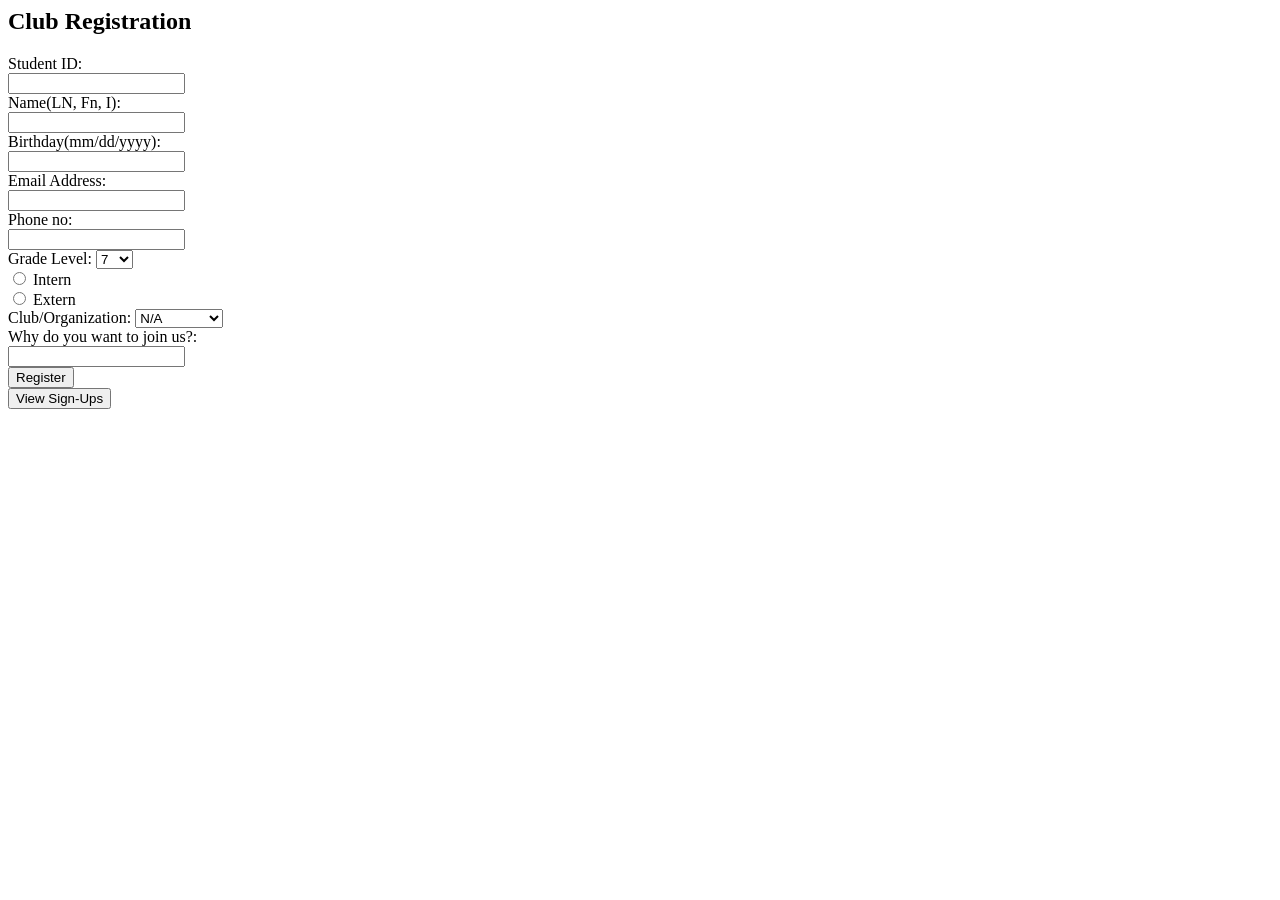
<file: public/3QGJohannDelaCruzExer2.html>
<html>
    <body>

        <h2 id="title">Club Registration</h2>

        <div id="formPart">
            <form id="form">
                <label for="stnumber">Student ID:</label><br>
                <input type="number" id="stnumber"><br>

                <label for="name">Name(LN, Fn, I):</label><br>
                <input type="text" id="name"><br>

                <label for="Bday">Birthday(mm/dd/yyyy):</label><br>
                <input type="number" id="Bday"><br>

                <label for="email">Email Address:</label><br>
                <input type="email" id="email"><br>

                <label for="Phoneno">Phone no:</label><br>
                <input type="number" id="Phoneno"><br>

                <label for="Gradelvl">Grade Level:</label>
                <select id="grade">
                    <option>7</option>
                    <option>8</option>
                    <option>9</option>
                    <option>10</option>
                    <option>11</option>
                    <option>12</option>
                </select><br>

                <input type="radio" name="labuubu" value="Intern"> Intern<br>
                <input type="radio" name="labuubu" value="Extern"> Extern<br>

                <label>Club/Organization:</label>
                <select id="club">
                    <option>N/A</option>
                    <option>Alianti</option>
                    <option>Astrosoc</option>
                    <option>Bravura</option>
                    <option>Computron</option>
                    <option>Exposure</option>
                    <option>Intalye</option>
                    <option>Invictus</option>
                    <option>Kislap</option>
                    <option>Labuyo</option>
                    <option>Pallastro</option>
                    <option>Pisay.XYZ</option>
                    <option>Polvere</option>
                    <option>Sigasig</option>
                    <option>Volant</option>
                </select><br>

                <label for="Reason">Why do you want to join us?:</label><br>
                <input type="textarea" id="Reason"><br>

                <input type="submit" value="Register"><br>
                <input type="button" value="View Sign-Ups" onclick="showView()"><br>
            </form>

            <p id="msg"></p>
        </div>

        <div id="viewPart" style="display:none;">
            <label>Filter Club:</label>
            <select id="filter">
                <option value="ALL">ALL</option>
                <option>Alianti</option>
                <option>Astrosoc</option>
                <option>Bravura</option>
                <option>Computron</option>
                <option>Exposure</option>
                <option>Intalye</option>
                <option>Invictus</option>
                <option>Kislap</option>
                <option>Labuyo</option>
                <option>Pallastro</option>
                <option>Pisay.XYZ</option>
                <option>Polvere</option>
                <option>Sigasig</option>
                <option>Volant</option>
            </select>

            <p id="total"></p>

            <table border="1">
                <tr>
                    <th>Name</th>
                    <th>ID</th>
                    <th>Club</th>
                </tr>
                <tbody id="list"></tbody>
            </table>

            <p id="viewMsg"></p>

            <button onclick="showForm()">Back</button>
        </div>

        <script>
            let data = localStorage.getItem("signups")
            let signups = data ? JSON.parse(data) : []

            document.getElementById("form").onsubmit = function(e) {
                e.preventDefault()
                if (!confirm("Submit?")) return

                let studentName = document.getElementById("name")

                let type = ""
                let radios = document.getElementsByName("labuubu")
                for (let i = 0; i < radios.length; i++) {
                    if (radios[i].checked) type = radios[i].value
                }

                let obj = {
                    id: stnumber.value,
                    name: studentName.value,
                    club: club.value,
                    type: type
                }

                signups.push(obj)
                localStorage.setItem("signups", JSON.stringify(signups))
                msg.innerHTML = "Saved"
                this.reset()
            }

            function showView() {
                title.innerHTML = "View Sign-Ups"
                formPart.style.display = "none"
                viewPart.style.display = "block"
                showList(signups)
            }

            function showForm() {
                title.innerHTML = "Club Registration"
                viewPart.style.display = "none"
                formPart.style.display = "block"
            }

            filter.onchange = function() {
                if (this.value == "ALL") {
                    showList(signups)
                } else {
                    let f = signups.filter(s => s.club == this.value)
                    showList(f)
                }
            }

            function showList(arr) {
                list.innerHTML = ""
                viewMsg.innerHTML = ""

                if (signups.length == 0) {
                    viewMsg.innerHTML = "No sign-ups saved"
                    total.innerHTML = "Total: 0"
                    return
                }

                if (arr.length == 0) {
                    viewMsg.innerHTML = "No sign-ups for this club"
                    total.innerHTML = "Total: 0"
                    return
                }

                for (let i = 0; i < arr.length; i++) {
                    let r = document.createElement("tr")
                    r.innerHTML = "<td>" + arr[i].name + "</td><td>" + arr[i].id + "</td><td>" + arr[i].club + "</td>"
                    list.appendChild(r)
                }

                total.innerHTML = "Total: " + arr.length
            }
        </script>

    </body>
</html>
</file>
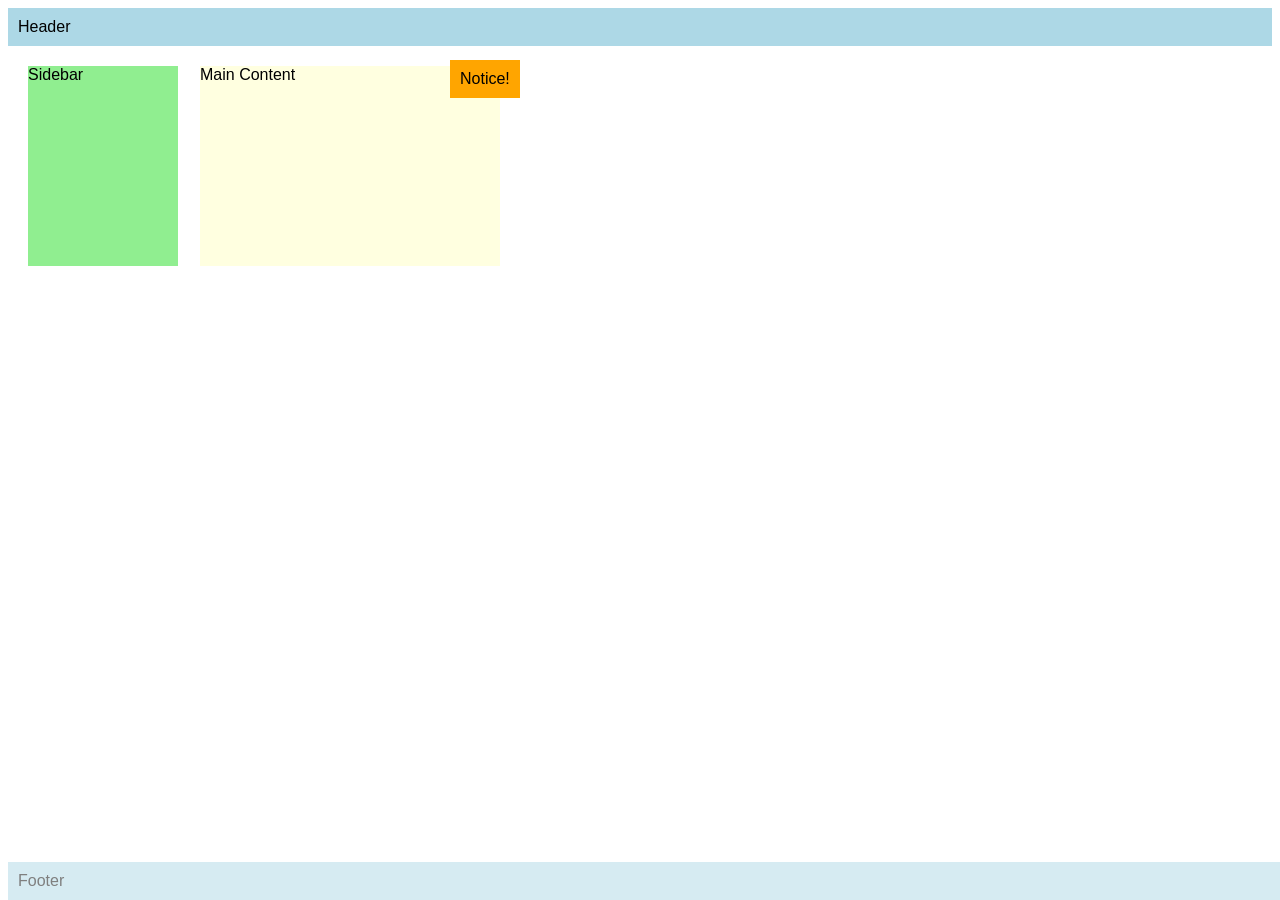
<file: public/9LiDELACRUZseatwork2.html>
<!DOCTYPE html>
<html>
<head>
  <meta name="author" content="<your names>" />
  <meta name="revised" content="<date today>" />
  <style>
    body { font-family: Arial, sans-serif; }
    .header, .footer {
      background: lightblue;
      padding: 10px;
    }
    .footer {
        position: fixed; bottom: 0; width: 100%;
       opacity: 0.5;
    }
    .sidebar {
      background: lightgreen;
      position: relative; top: 20px; left: 20px;
      width: 150px;
      height: 200px;
    }
    .content {
        position: fixed; top: 66px; left: 200px;
      background: lightyellow;
      width: 300px;
      height: 200px;
      z-index: 1;
    }    
    .notice {
    position: absolute;
    top: 60px;
    left: 450px;
    background: orange;
    padding: 10px;
    z-index: 2;
    }
  </style>
</head>
<body>
<div class="notice">Notice!</div>
  <div class="header">Header</div>
  <div class="sidebar">Sidebar</div>
  <div class="content">Main Content</div>
  <div class="footer">Footer</div>
</body>
</html>
</file>
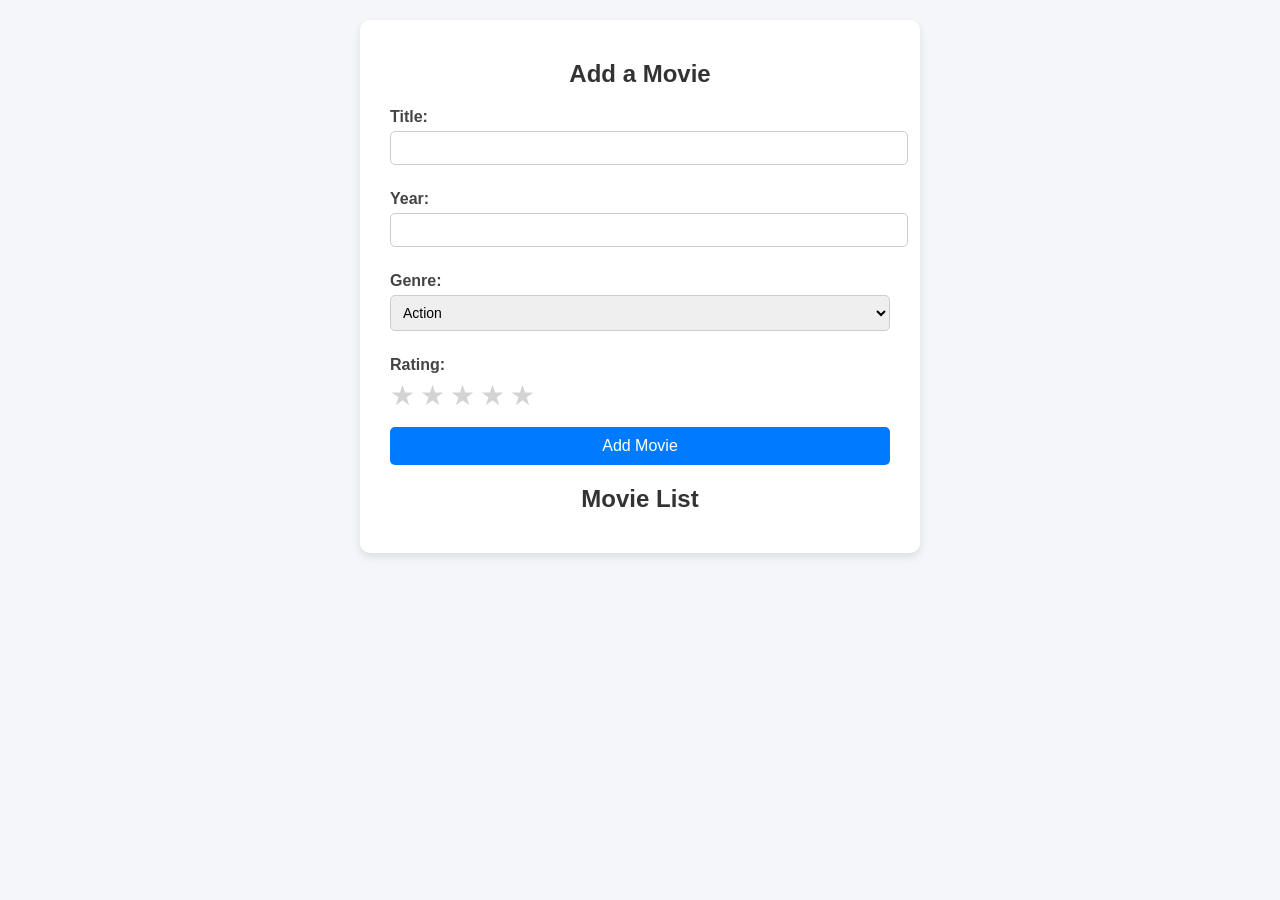
<file: public/q41gLithiumDELACRUZ.html>
<!DOCTYPE html>
<html>
<head>
  <title>Favorite Movies</title>
  <style>
    body {
      font-family: Arial, sans-serif;
      background: #f4f6f9;
      margin: 0;
      padding: 20px;
    }

    .container {
      max-width: 500px;
      margin: auto;
      background: #fff;
      padding: 20px 30px;
      border-radius: 10px;
      box-shadow: 0 4px 10px rgba(0,0,0,0.1);
    }

    h2 {
      text-align: center;
      color: #333;
    }

    label {
      display: block;
      margin: 10px 0 5px;
      font-weight: bold;
      color: #444;
    }

    input[type="text"],
    input[type="number"],
    select {
      width: 100%;
      padding: 8px;
      margin-bottom: 15px;
      border: 1px solid #ccc;
      border-radius: 5px;
      font-size: 14px;
    }

    .stars {
      display: flex;
      gap: 5px;
      margin-bottom: 15px;
    }

    .star {
      font-size: 28px;
      color: lightgray;
      cursor: pointer;
      transition: color 0.2s;
    }

    .star:hover,
    .star.selected {
      color: gold;
    }

    button {
      width: 100%;
      padding: 10px;
      background: #007bff;
      border: none;
      border-radius: 5px;
      color: white;
      font-size: 16px;
      cursor: pointer;
      transition: background 0.3s;
    }

    button:hover {
      background: #0056b3;
    }

    ul {
      list-style: none;
      padding: 0;
    }

    li {
      background: #f9f9f9;
      margin: 8px 0;
      padding: 10px;
      border-radius: 5px;
      border: 1px solid #ddd;
    }

    .rating-display {
      color: gold;
      font-size: 20px;
      margin-left: 5px;
    }
  </style>
</head>
<body>
  <div class="container">
    <h2>Add a Movie</h2>
    
    <label for="title">Title:</label>
    <input type="text" id="title">
    
    <label for="year">Year:</label>
    <input type="number" id="year">
    
    <label for="genre">Genre:</label>
    <select id="genre">
      <option value="Action">Action</option>
      <option value="Comedy">Comedy</option>
      <option value="Drama">Drama</option>
      <option value="Sci-Fi">Sci-Fi</option>
    </select>
    
    <label>Rating:</label>
    <div class="stars" id="ratingStars">
      <span class="star" data-value="1">&#9733;</span>
      <span class="star" data-value="2">&#9733;</span>
      <span class="star" data-value="3">&#9733;</span>
      <span class="star" data-value="4">&#9733;</span>
      <span class="star" data-value="5">&#9733;</span>
    </div>
    
    <button onclick="addMovie()">Add Movie</button>
    
    <h2>Movie List</h2>
    <ul id="movieList"></ul>
  </div>
  
  <script>
    let selectedRating = 0;

    document.querySelectorAll(".star").forEach(star => {
      star.addEventListener("click", function() {
        selectedRating = this.getAttribute("data-value");
        updateStars(selectedRating);
      });
    });

    function updateStars(rating) {
      document.querySelectorAll(".star").forEach(star => {
        star.classList.remove("selected");
        if (star.getAttribute("data-value") <= rating) {
          star.classList.add("selected");
        }
      });
    }
     
    function listmovie(){
        const movielsts = {
            title: document.getElementById('title').value,
            year: document.getElementById('year').value,
            genre: document.getElementById('genre').value,
            rating: document.getElementById('ratingStars').value
        };
            localStorage.setItem('movielsts', JSON.stringify(movielsts));
    }

    function addMovie() {
      const title = document.getElementById('title').value;
      const year = document.getElementById('year').value;
      const genre = document.getElementById('genre').value;
      const rating = selectedRating;

      if (!title || !year || rating == 0) {
        alert("Please fill in all fields and select a rating.");
        return;
      }

      const newMovie = { title, year, genre, rating };

      const existing = localStorage.getItem('movies');
      const movies = existing ? JSON.parse(existing) : [];

      movies.push(newMovie);
      localStorage.setItem('movies', JSON.stringify(movies));

      document.getElementById('title').value = '';
      document.getElementById('year').value = '';
      document.getElementById('genre').value = 'Action';
      selectedRating = 0;
      updateStars(0);

      displayMovies();
    }

    function displayMovies() {
      const movieList = document.getElementById('movieList');
      movieList.innerHTML = '';

      const existing = localStorage.getItem('movies');
      const movies = existing ? JSON.parse(existing) : [];

      movies.forEach(movie => {
        const li = document.createElement('li');
        const stars = '★'.repeat(movie.rating) + '☆'.repeat(5 - movie.rating);
        li.innerHTML = `
          <strong>${movie.title}</strong> (${movie.year}) — ${movie.genre}
          <span class="rating-display">${stars}</span>
        `;
        movieList.appendChild(li);
      });
    }

    window.onload = displayMovies;
  </script>
</body>
</html>
</file>
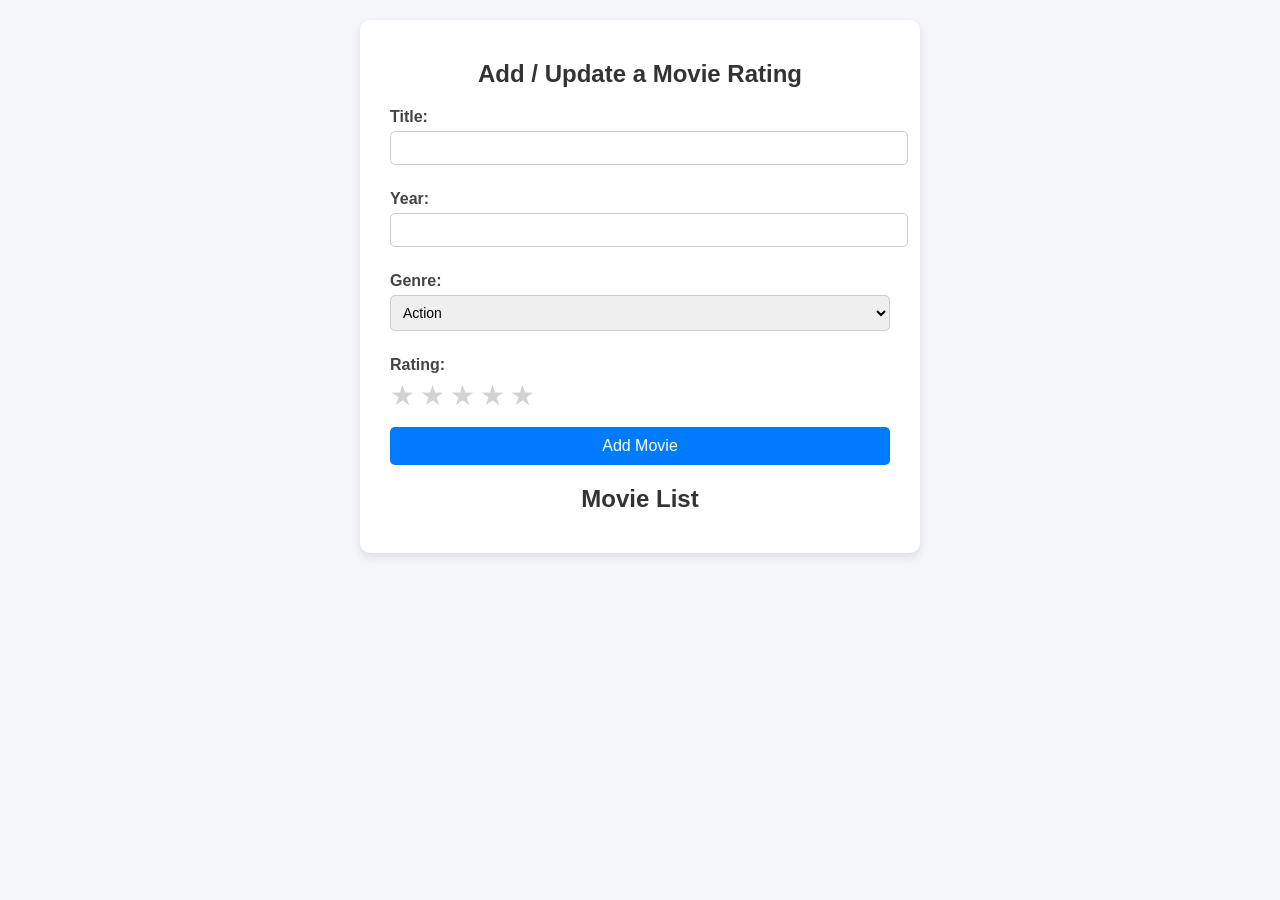
<file: public/q41n2gLithiumDELACRUZ.html>
<!DOCTYPE html>
<html>
<head>
  <title>Favorite Movies</title>
  <style>
    body {
      font-family: Arial, sans-serif;
      background: #f4f6f9;
      margin: 0;
      padding: 20px;
    }

    .container {
      max-width: 500px;
      margin: auto;
      background: #fff;
      padding: 20px 30px;
      border-radius: 10px;
      box-shadow: 0 4px 10px rgba(0,0,0,0.1);
    }

    h2 {
      text-align: center;
      color: #333;
    }

    label {
      display: block;
      margin: 10px 0 5px;
      font-weight: bold;
      color: #444;
    }

    input[type="text"],
    input[type="number"],
    select {
      width: 100%;
      padding: 8px;
      margin-bottom: 15px;
      border: 1px solid #ccc;
      border-radius: 5px;
      font-size: 14px;
    }

    .stars {
      display: flex;
      gap: 5px;
      margin-bottom: 15px;
    }

    .star {
      font-size: 28px;
      color: lightgray;
      cursor: pointer;
      transition: color 0.2s;
    }

    .star:hover,
    .star.selected {
      color: gold;
    }

    button {
      width: 100%;
      padding: 10px;
      background: #007bff;
      border: none;
      border-radius: 5px;
      color: white;
      font-size: 16px;
      cursor: pointer;
      transition: background 0.3s;
    }

    button:hover {
      background: #0056b3;
    }

    ul {
      list-style: none;
      padding: 0;
    }

    li {
      background: #f9f9f9;
      margin: 8px 0;
      padding: 10px;
      border-radius: 5px;
      border: 1px solid #ddd;
    }

    .rating-display {
      color: gold;
      font-size: 20px;
      margin-left: 5px;
    }

    .delete-btn {
      width: auto;
      padding: 4px 10px;
      background: #dc3545;
      border: none;
      border-radius: 4px;
      color: white;
      font-size: 13px;
      cursor: pointer;
      margin-left: 8px;
      transition: background 0.3s;
    }

    .delete-btn:hover {
      background: #a71d2a;
    }
  </style>
</head>
<body>
  <div class="container">
    <h2>Add / Update a Movie Rating</h2>
    
    <label for="title">Title:</label>
    <input type="text" id="title">
    
    <label for="year">Year:</label>
    <input type="number" id="year">
    
    <label for="genre">Genre:</label>
    <select id="genre">
      <option value="Action">Action</option>
      <option value="Comedy">Comedy</option>
      <option value="Drama">Drama</option>
      <option value="Sci-Fi">Sci-Fi</option>
    </select>
    
    <label>Rating:</label>
    <div class="stars" id="ratingStars">
      <span class="star" data-value="1">&#9733;</span>
      <span class="star" data-value="2">&#9733;</span>
      <span class="star" data-value="3">&#9733;</span>
      <span class="star" data-value="4">&#9733;</span>
      <span class="star" data-value="5">&#9733;</span>
    </div>
    
    <button onclick="addMovie()">Add Movie</button>
    
    <h2>Movie List</h2>
    <ul id="movieList"></ul>
  </div>
  
  <script>
    let selectedRating = 0;

    // Handle star clicks
    document.querySelectorAll(".star").forEach(star => {
      star.addEventListener("click", function() {
        selectedRating = this.getAttribute("data-value");
        updateStars(selectedRating);
      });
    });

    function updateStars(rating) {
      document.querySelectorAll(".star").forEach(star => {
        star.classList.remove("selected");
        if (star.getAttribute("data-value") <= rating) {
          star.classList.add("selected");
        }
      });
    }
     
    function listmovie(){
        const movielsts = {
            title: document.getElementById('title').value,
            year: document.getElementById('year').value,
            genre: document.getElementById('genre').value,
            rating: document.getElementById('ratingStars').value
        };
            localStorage.setItem('movielsts', JSON.stringify(movielsts));
    }

    function addMovie() {
      const title = document.getElementById('title').value;
      const year = document.getElementById('year').value;
      const genre = document.getElementById('genre').value;
      const rating = selectedRating;

      if (!title || !year || rating == 0) {
        alert("Please fill in all fields and select a rating.");
        return;
      }

      const existing = localStorage.getItem('movies');
      const movies = existing ? JSON.parse(existing) : [];

      const existingIndex = movies.findIndex(m => m.title.toLowerCase() === title.toLowerCase());

      if (existingIndex !== -1) {
        const oldRating = parseFloat(movies[existingIndex].rating);
        const newRating = parseFloat(rating);
        const avgRating = Math.round((oldRating + newRating) / 2);

        movies[existingIndex].year = year;
        movies[existingIndex].genre = genre;
        movies[existingIndex].rating = String(avgRating);
      } else {
        const newMovie = { title, year, genre, rating: String(rating) };
        movies.push(newMovie);
      }

      localStorage.setItem('movies', JSON.stringify(movies));

      document.getElementById('title').value = '';
      document.getElementById('year').value = '';
      document.getElementById('genre').value = 'Action';
      selectedRating = 0;
      updateStars(0);

      displayMovies();
    }

    function deleteMovie(index) {
      const confirmed = confirm("Are you sure you want to delete?");
      if (!confirmed) return;

      const existing = localStorage.getItem('movies');
      const movies = existing ? JSON.parse(existing) : [];

      movies.splice(index, 1);
      localStorage.setItem('movies', JSON.stringify(movies));

      displayMovies();
    }

    function displayMovies() {
      const movieList = document.getElementById('movieList');
      movieList.innerHTML = '';

      const existing = localStorage.getItem('movies');
      const movies = existing ? JSON.parse(existing) : [];

      movies.forEach((movie, index) => {
        const li = document.createElement('li');
        const stars = '★'.repeat(movie.rating) + '☆'.repeat(5 - movie.rating);
        li.innerHTML = `
          <strong>${movie.title}</strong> (${movie.year}) — ${movie.genre}, Rating:
          <span class="rating-display">${stars}</span>
          <button class="delete-btn" onclick="deleteMovie(${index})">Delete</button>
        `;
        movieList.appendChild(li);
      });
    }

window.onload = displayMovies;
  </script>
</body>
</html>
</file>
